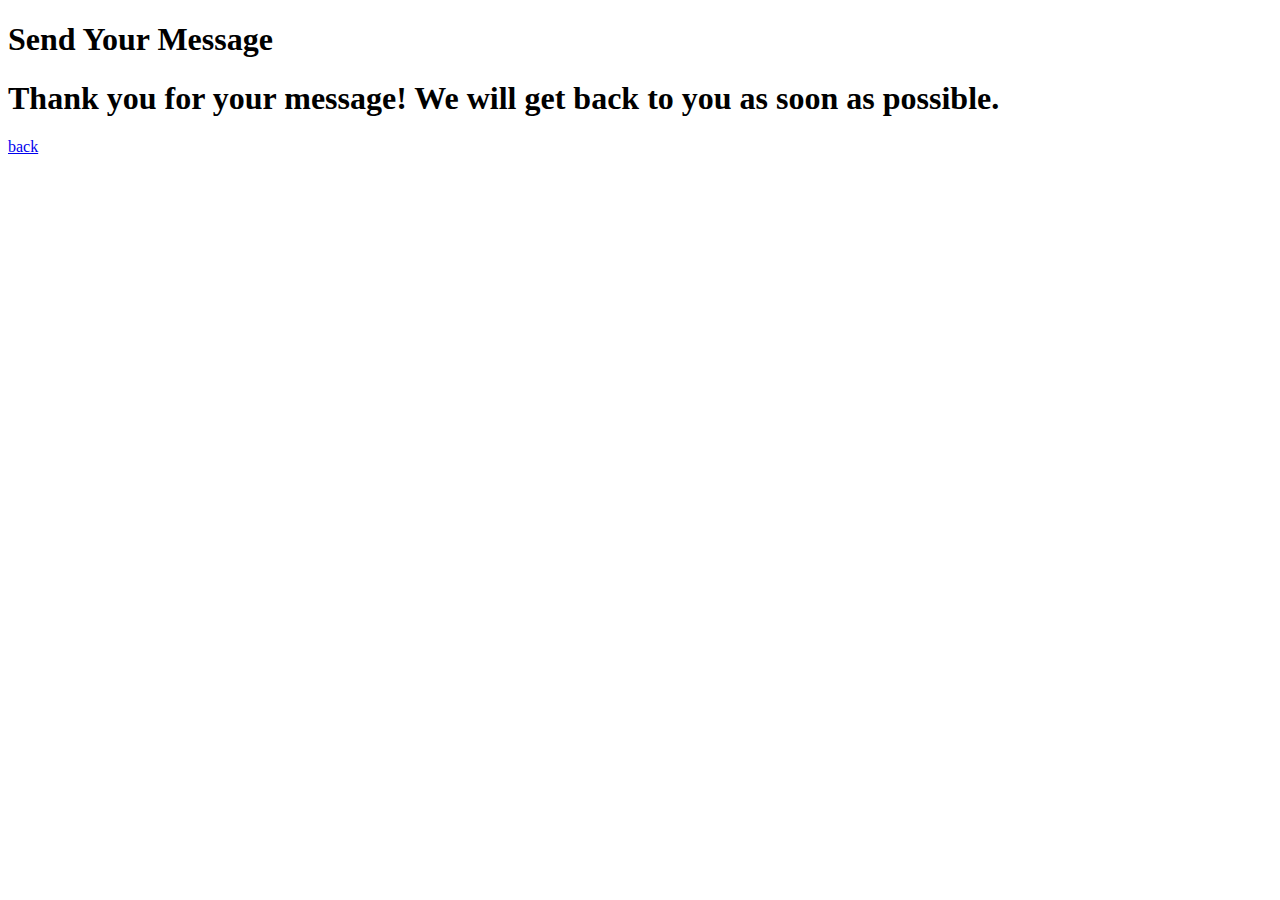
<file: templates/message.html>
<!doctype html>
<html lang="en">
  <head>
    <meta charset="utf-8">
    <meta name="viewport" content="width=device-width, initial-scale=1">
    <title>Bootstrap demo</title>
    <link href="https://cdn.jsdelivr.net/npm/bootstrap@5.3.2/dist/css/bootstrap.min.css" rel="stylesheet" integrity="sha384-T3c6CoIi6uLrA9TneNEoa7RxnatzjcDSCmG1MXxSR1GAsXEV/Dwwykc2MPK8M2HN" crossorigin="anonymous">
  </head>
  <body>
    <section class="container py-5">
        <div class="row">
            <div class="col-4">
                <h1 class="mt-5">Send Your Message </h1>
            </div>
            <div class="col-8">
              <h1 class="bg-success text-center">Thank you  for your message! We will get back to you as soon as possible.</h1>
            </div>
            <a href="/">back</a>
        </div>

    </section>
    <script src="https://cdn.jsdelivr.net/npm/bootstrap@5.3.2/dist/js/bootstrap.bundle.min.js" integrity="sha384-C6RzsynM9kWDrMNeT87bh95OGNyZPhcTNXj1NW7RuBCsyN/o0jlpcV8Qyq46cDfL" crossorigin="anonymous"></script>
  </body>
</html>
</file>
